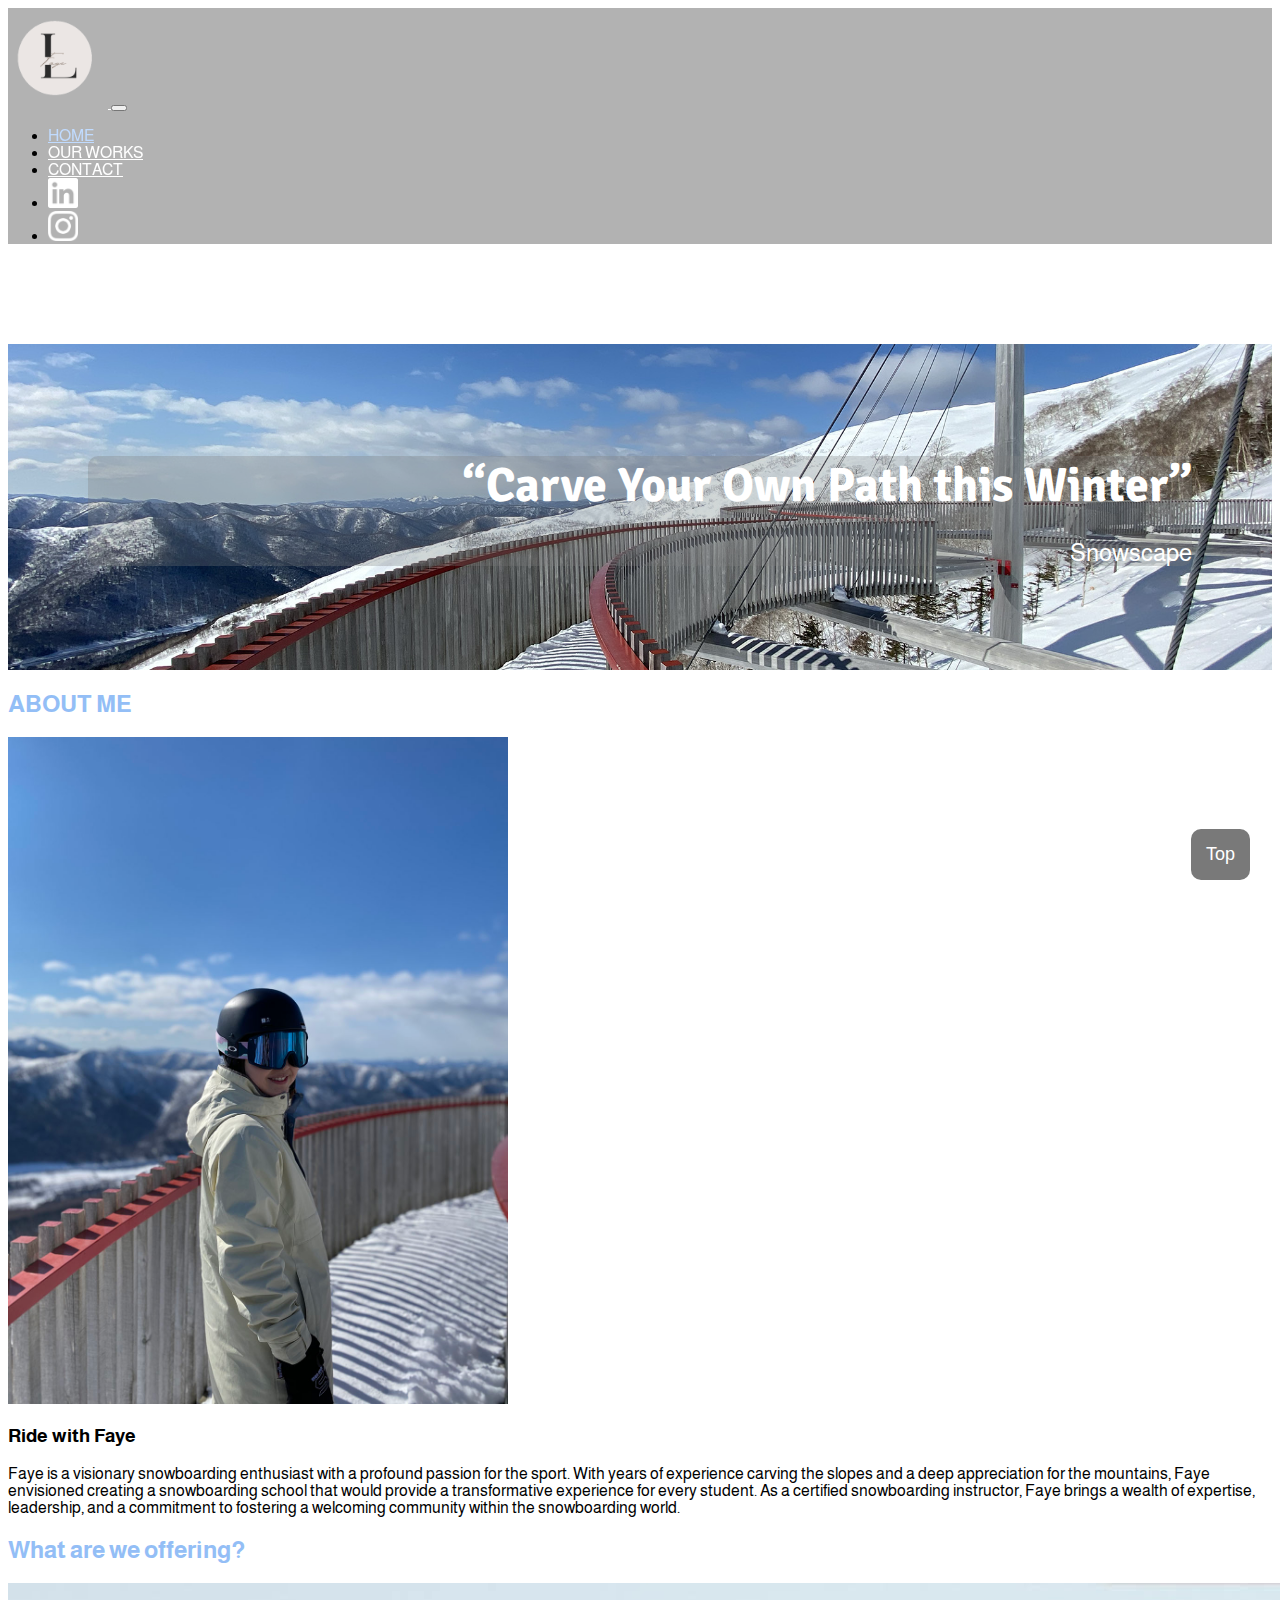
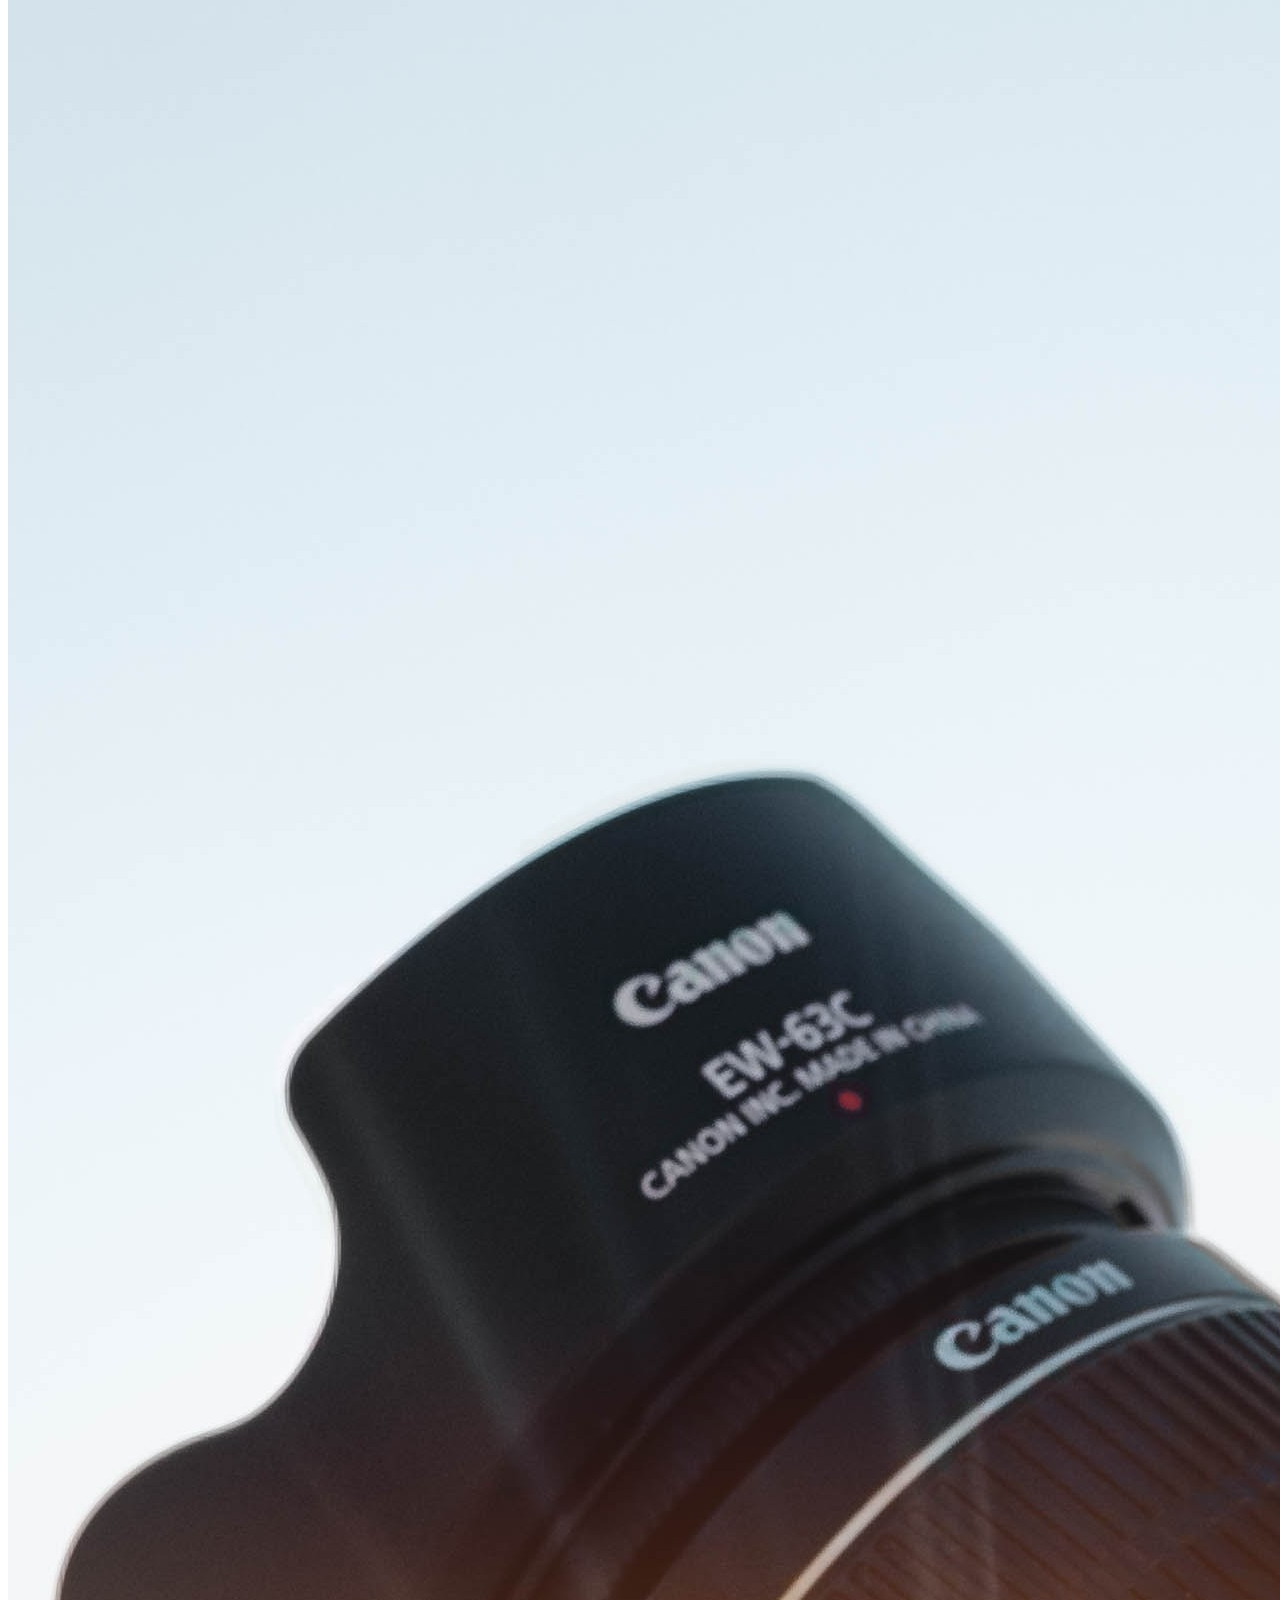
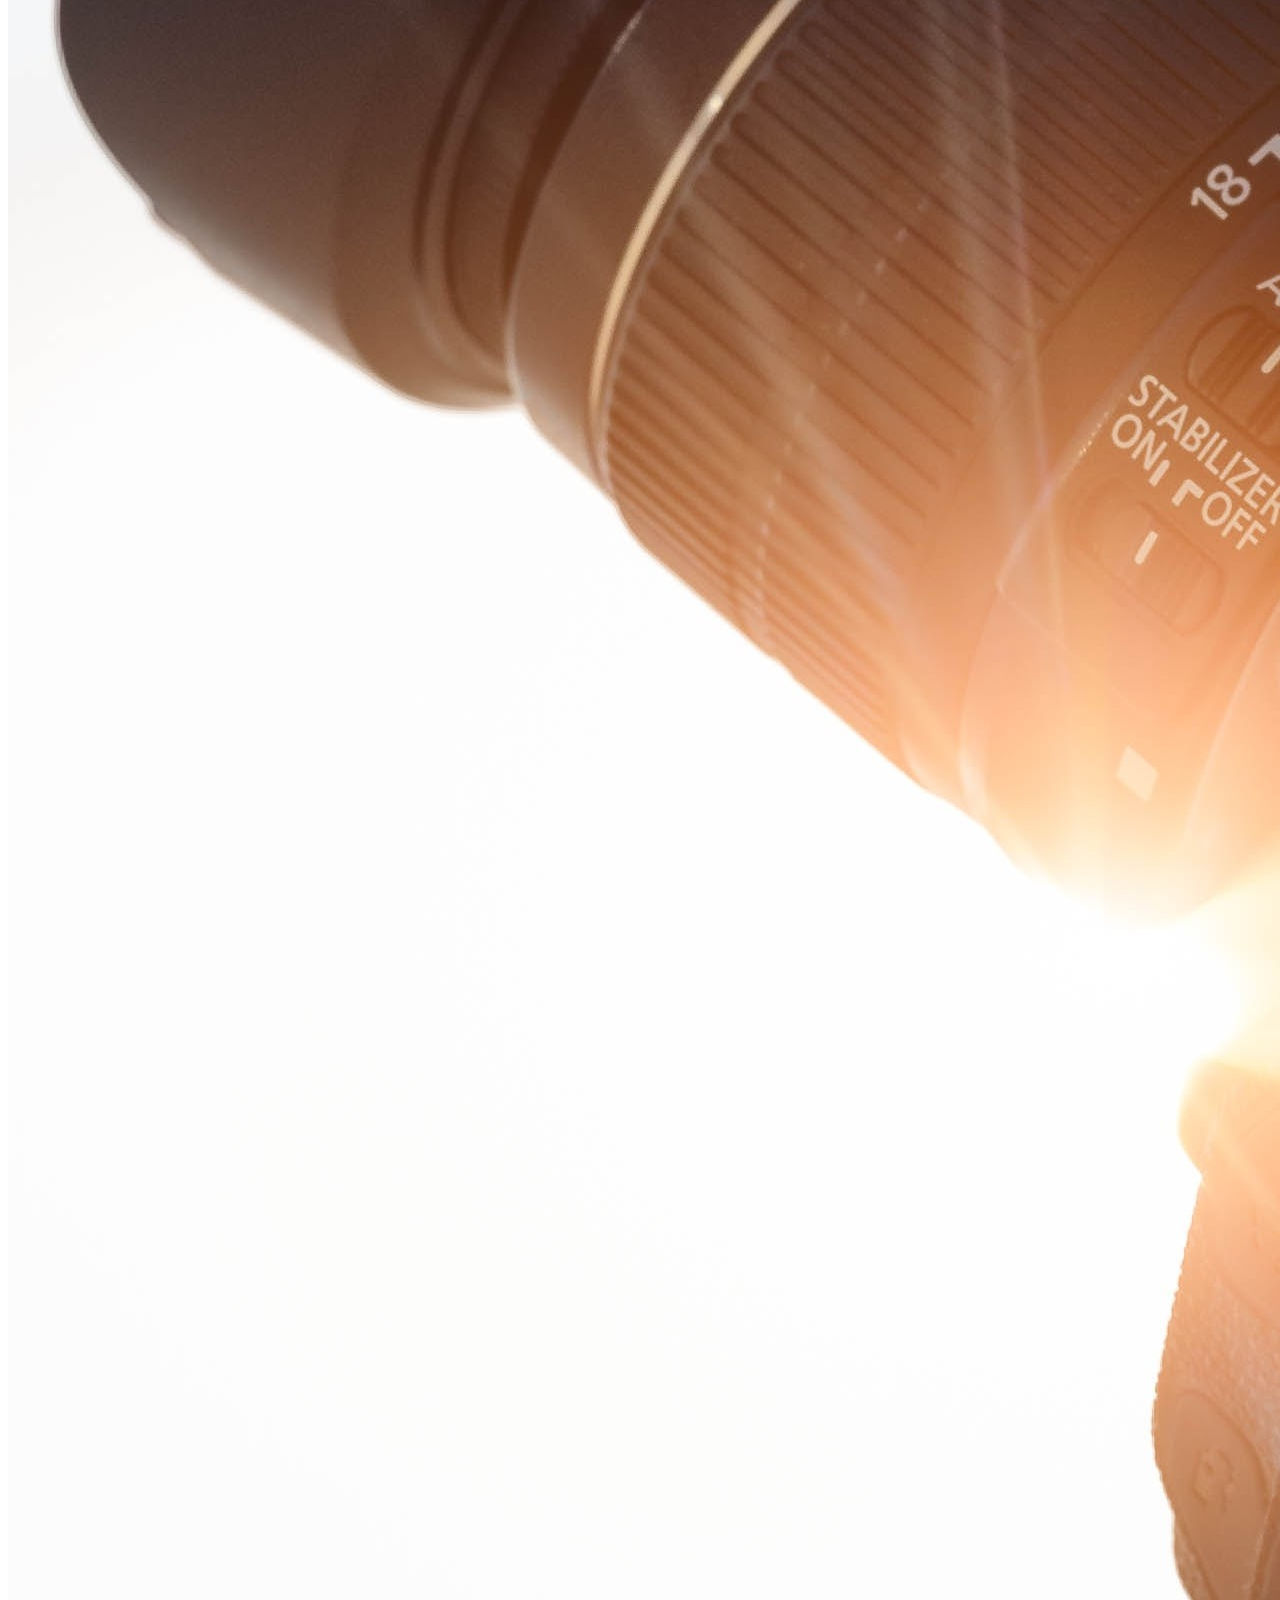
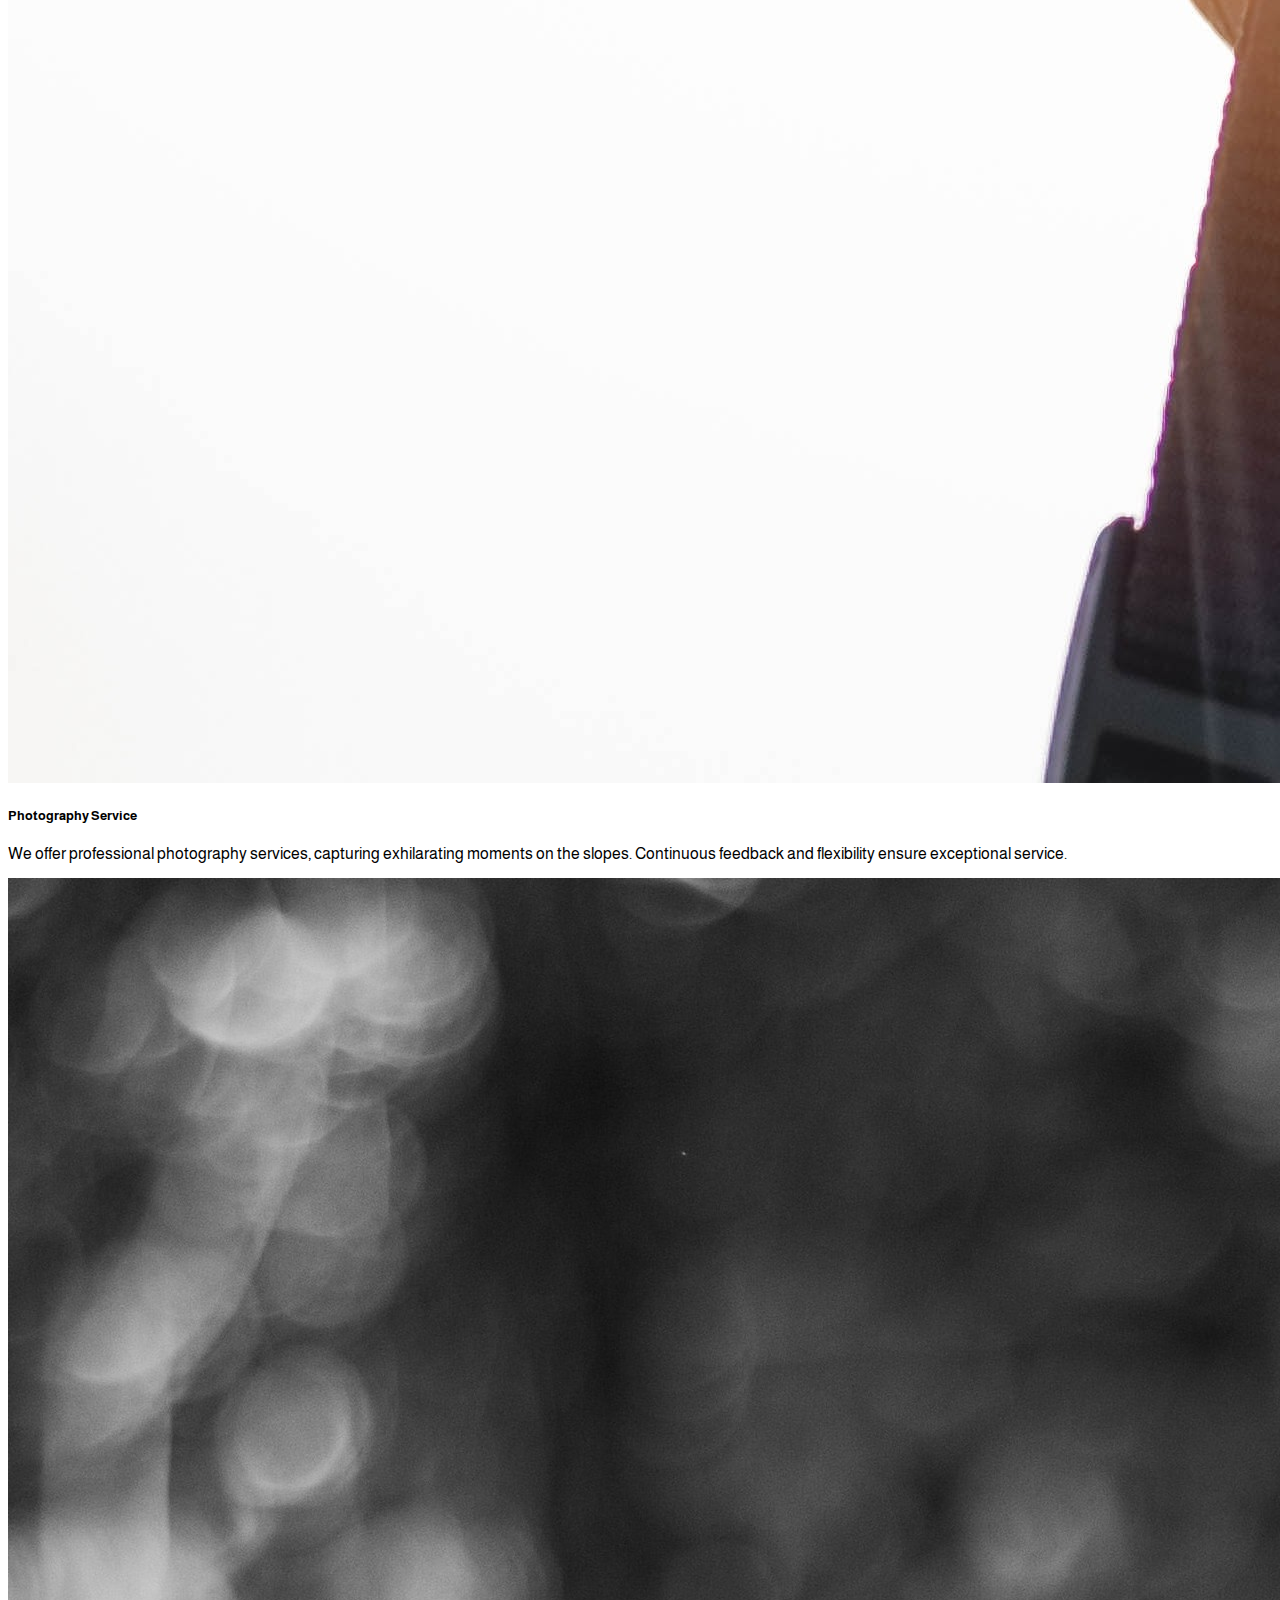
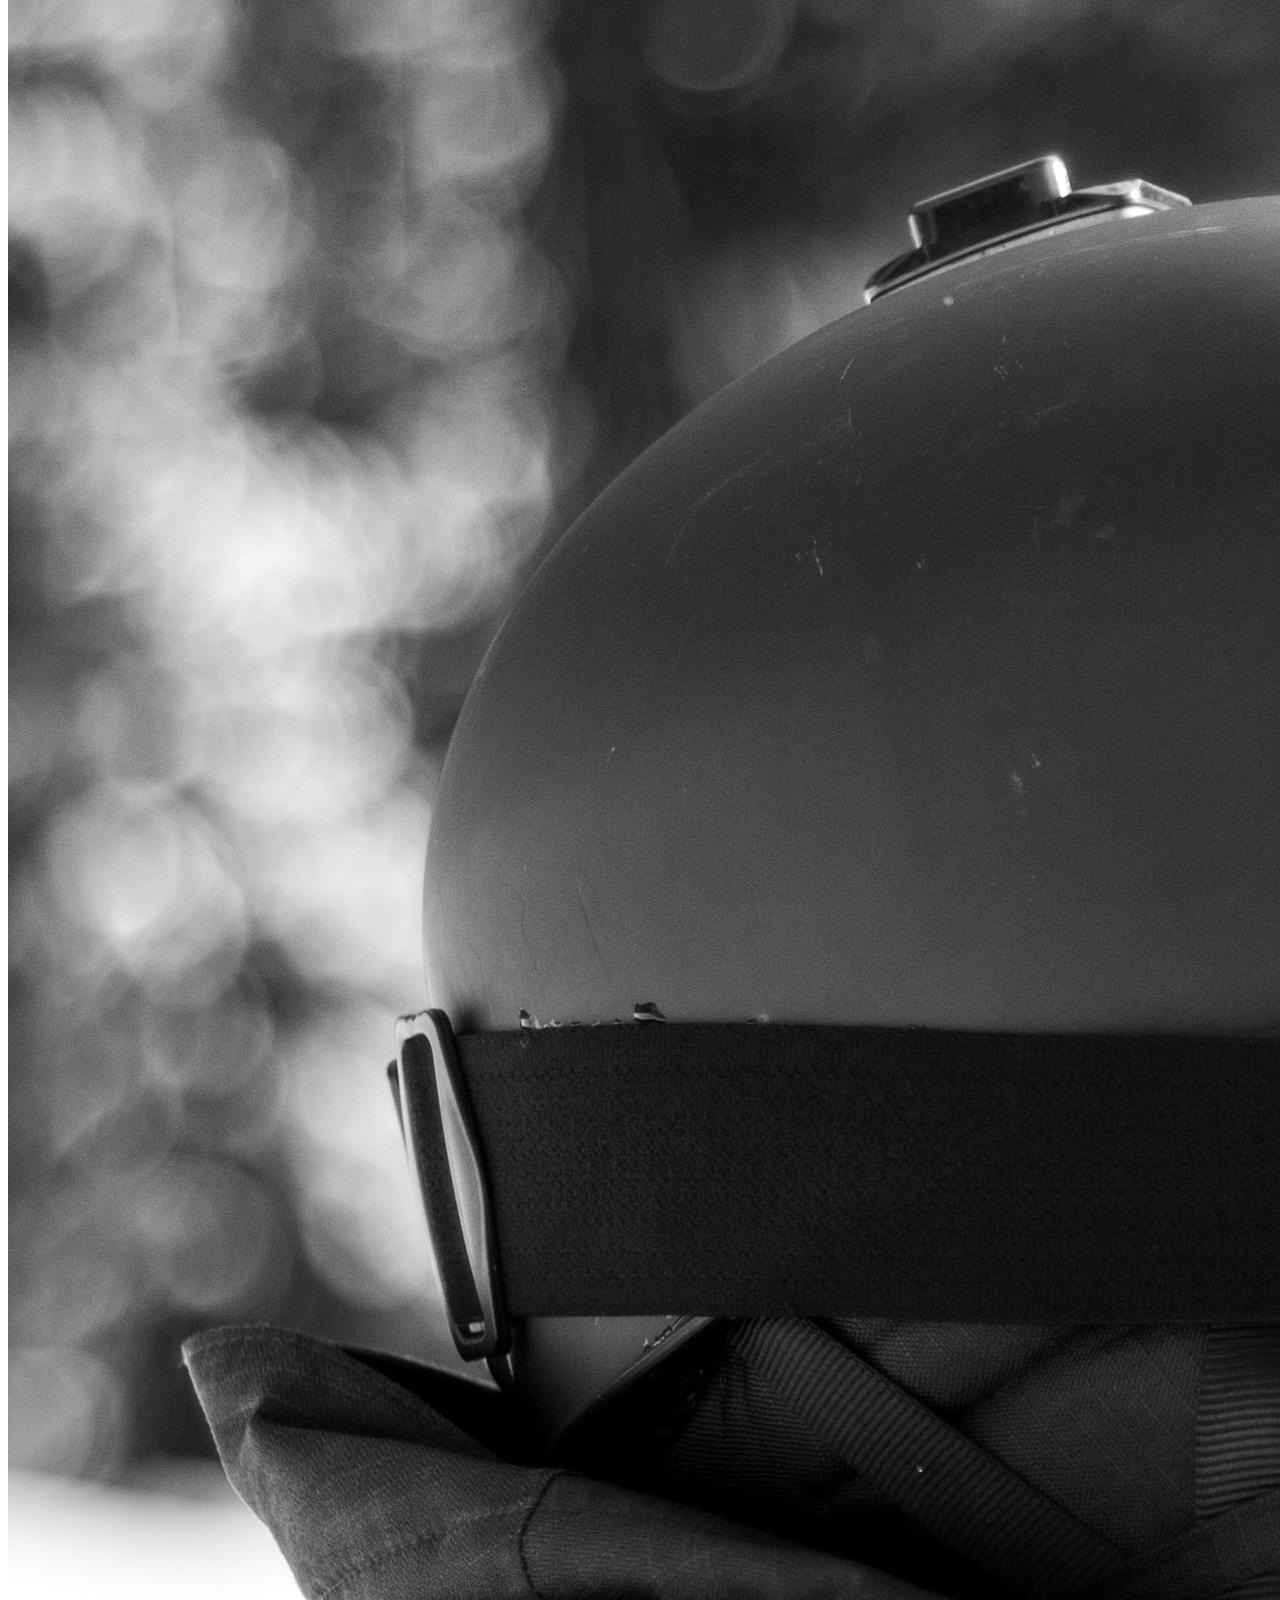
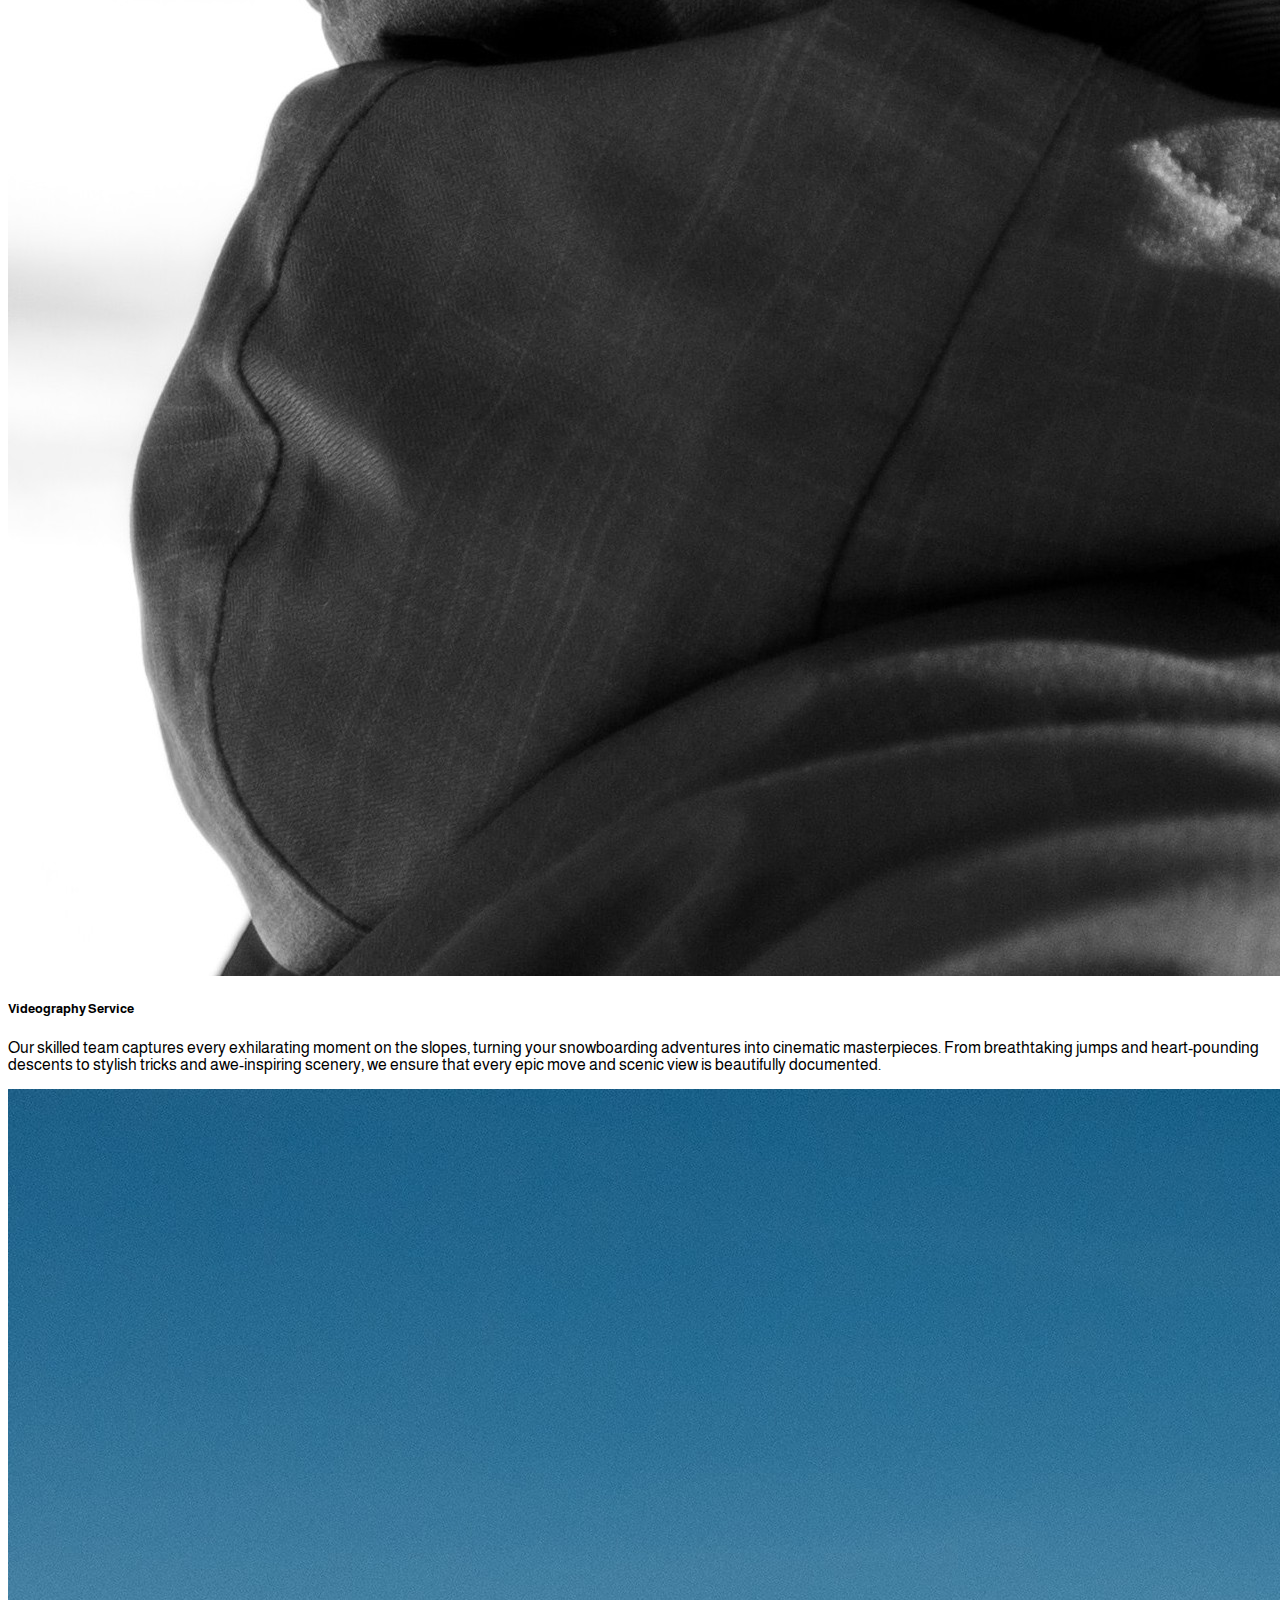
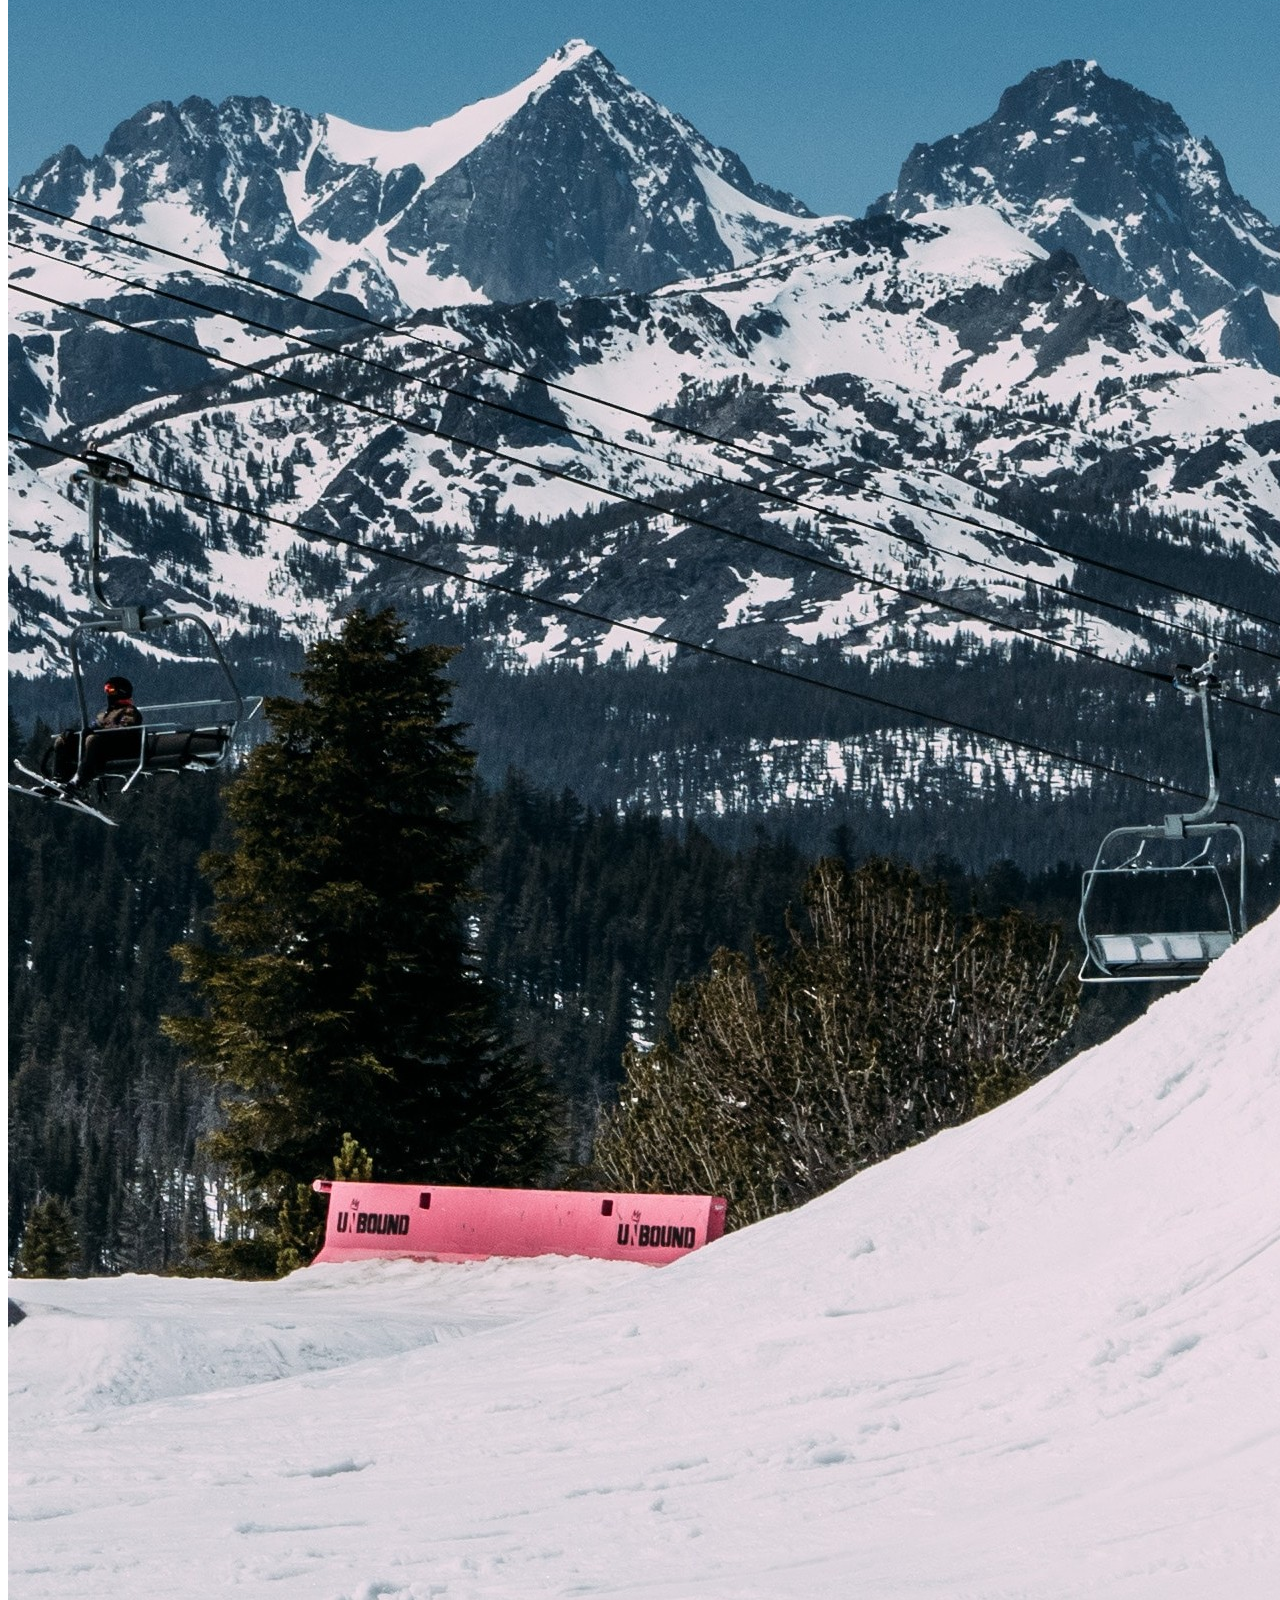
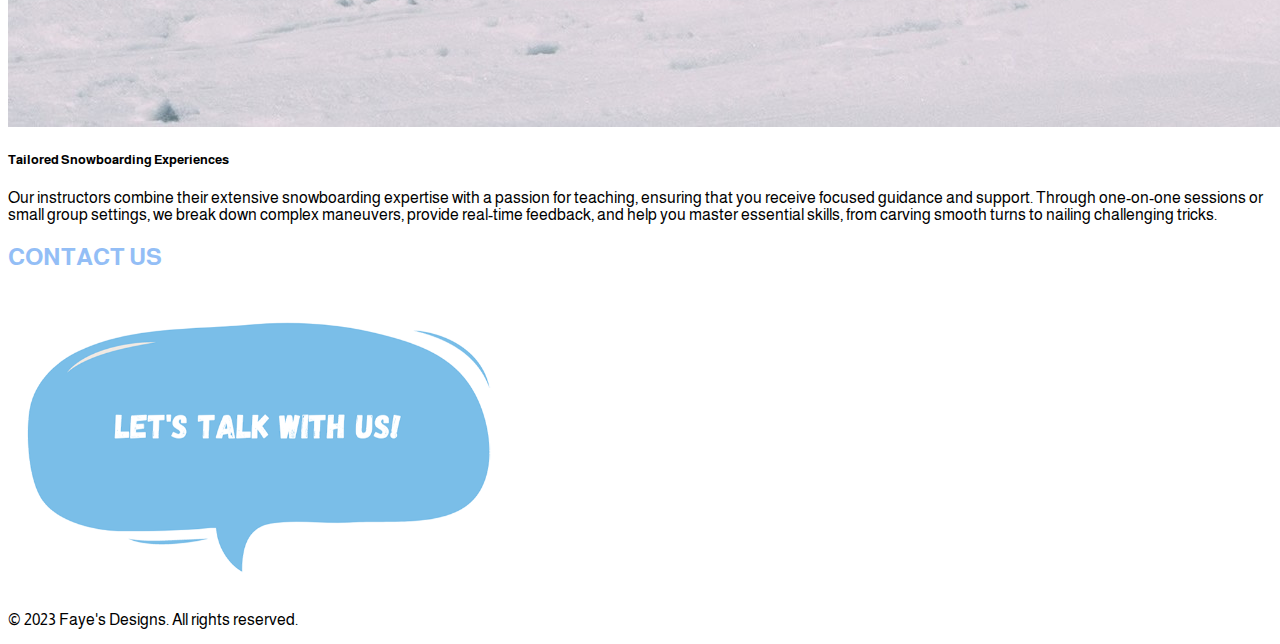
<file: index.html>
<!DOCTYPE html>
<html lang="en">

<head>
  <meta charset="UTF-8">
  <meta http-equiv="X-UA-Compatible" content="IE=edge">
  <meta name="viewport" content="width=device-width, initial-scale=1.0">
  <title>Portfolio</title>

  <!-- Link to bootstrap's CSS -->
  <link href="https://cdn.jsdelivr.net/npm/bootstrap@5.3.0/dist/css/bootstrap.min.css" rel="stylesheet"
    integrity="sha384-9ndCyUaIbzAi2FUVXJi0CjmCapSmO7SnpJef0486qhLnuZ2cdeRhO02iuK6FUUVM" crossorigin="anonymous">

  <!-- Font Link Styles -->
  <link rel="preconnect" href="https://fonts.googleapis.com">
  <link rel="preconnect" href="https://fonts.gstatic.com" crossorigin>
  <link
    href="https://fonts.googleapis.com/css2?family=Almarai:wght@400;800&family=Metrophobic&family=Signika:wght@400;700&display=swap"
    rel="stylesheet">

  <!-- Link to CSS style sheet -->
  <link rel="stylesheet" href="css/main.css">
</head>

<body class="py-4">
  
  <header>
    <!-- Adding a navigation bar -->
    <nav class="navbar navbar-expand-lg transparent-navbar fixed-top navbar-dark" role="navigation">
      <div class="container">
        <a href="index.html" class="navbar-brand current">
          <img src="images/Logo.png" alt="Site Logo" width="100">
        </a>
        <button class="navbar-toggler" type="button" data-bs-toggle="collapse" data-bs-target="#navbarNav"
          aria-controls="navbarNav" aria-expanded="false" aria-label="Toggle navigation">
          <span class="navbar-toggler-icon"></span>
        </button>
        <div class="collapse navbar-collapse" id="navbarNav">
          <ul class="navbar-nav column-gap-5">
            <li class="nav-item active">
              <a id="mainnav-item" class="nav-link current" href="index.html">HOME<span class="sr-only"></span></a>
            </li>
            <li class="nav-item">
              <a id="mainnav-item" class="nav-link" href="works.html">OUR WORKS</a>
            </li>
            <li class="nav-item">
              <a id="mainnav-item" class="nav-link" href="contact.html">CONTACT</a>
            </li>
            <li class="nav-item">
              <a class="nav-link align-self-center" href="https://www.linkedin.com/in/fayelau" aria-label="LinkedIn">
                <img src="images/In-White.png" alt="Linkedin" width="30">
              </a>
            </li>
            <li class="nav-item">
              <a class="nav-link align-self-center" href="https://www.instagram.com/fayelau/" aria-label="Instagram">
                <img src="images/insta_white.png" alt="Instagram" width="30">
              </a>
            </li>
          </ul>
        </div>
      </div>
    </nav>

    <!-- Adding Heading Banner -->
    <div class="heading-banner">
      <div class="container">
        <div class="heading-text">
          <h1 class="heading-title">“Carve Your Own Path this Winter”</h1>
          <p class="heading-description">
            Snowscape
          </p>
        </div>
      </div>
    </div>

  </header>

  <main id="main-content">
    <!-- About Me Section -->
    <section id="about-me" role="region" aria-labelledby="about-me-heading">
      <div class="container">
        <h2 class="text-center py-4 mb-4 fw-bold" id="about-me-heading">ABOUT ME</h2>
        <div class="row">
          <!-- Image Column -->
          <div class="col-md-6 py-2">
            <picture>
              <source media="(min-width: 992px)" srcset="images/founder-lg.jpg">
              <img src="images/founder-sm.jpg" width="500" class="img-fluid" alt="Founder Image">
            </picture>
          </div>
          <!-- Description Column -->
          <div class="col-md-6 d-flex align-items-center">
            <div>
              <h3 class="mb-4 text-center fw-semibold"> Ride with Faye</h3>
                <p class="lead">Faye is a visionary snowboarding enthusiast with a profound passion for the sport. With
                  years of experience carving the slopes and a deep appreciation for the mountains, Faye envisioned
                  creating a snowboarding school that would provide a transformative experience for every student. As a
                  certified snowboarding instructor, Faye brings a wealth of expertise, leadership, and a commitment to
                  fostering a welcoming community within the snowboarding world.</p>
            </div>
          </div>
        </div>
      </div>
    </section>

    <section id="services" class="py-5 bg-light">
      <div class="container">
        <h2 class="text-center mb-4 fw-bold">What are we offering?</h2>
        <!-- Adding Services Column -->
        <div class="row">
          <!-- Photography section -->
          <div class="col-md-4">
            <div class="box mb-4">
              <img src="images/photography.png" class="box-img img-fluid" alt="Photography Service">
              <div class="box-body text-center pt-3">
                <h5 class="box-title fw-semibold">Photography Service</h5>
                <p class="box-text">We offer professional photography services, capturing exhilarating moments on the
                  slopes. Continuous feedback and flexibility ensure exceptional service.</p>
              </div>
            </div>
          </div>

          <!-- Videography section -->
          <div class="col-md-4">
            <div class="box mb-4">
              <img src="images/snowboarder.png" class="box-img img-fluid" alt="Snowboarder">
              <div class="box-body text-center pt-3">
                <h5 class="box-title fw-semibold">Videography Service</h5>
                <p class="box-text">Our skilled team captures every exhilarating moment on the slopes, turning your
                  snowboarding adventures into cinematic masterpieces. From breathtaking jumps and heart-pounding
                  descents to stylish tricks and awe-inspiring scenery, we ensure that every epic move and scenic view
                  is beautifully documented. </p>
              </div>
            </div>
          </div>

          <!-- Snowboarding Instruction section -->
          <div class="col-md-4">
            <div class="box mb-4">
              <img src="images/big-air-jump.png" class="box-img img-fluid" alt="Big Air Jump">
              <div class="box-body text-center pt-3">
                <h5 class="box-title fw-semibold">Tailored Snowboarding Experiences</h5>
                <p class="box-text">Our instructors combine their extensive snowboarding expertise with a passion for
                  teaching, ensuring that you receive focused guidance and support. Through one-on-one sessions or small
                  group settings, we break down complex maneuvers, provide real-time feedback, and help you master
                  essential skills, from carving smooth turns to nailing challenging tricks. </p>
              </div>
            </div>
          </div>
        </div>
      </div>
    </section>

    <!-- Contact Us Section -->
    <section id="contact" class="py-5 bg-light contact" role="region" aria-labelledby="contact-heading">
      <div class="container text-center">
        <h2 class="text-center mb-4 fw-bold" id="contact-heading">CONTACT US</h2>
        <a href="contact.html">
          <img class="img-fluid" alt="Contact Us" src="images/contact-us.png" width="500">
        </a>
      </div>
    </section>

    <!-- Adding the go to top button -->
    <a href="#main-content">
      <button id="go-myBtn" title="Go to top">Top</button>
      </a>

  </main>

  <!-- Adding a copyright footer -->
  <footer class="bg-dark text-white py-3" role="contentinfo">
    <div class="container text-center">
      <p>&copy; 2023 Faye's Designs. All rights reserved.</p>
    </div>
  </footer>


  <!-- Link to bootstrap's CSS -->
  <script src="https://cdn.jsdelivr.net/npm/bootstrap@5.3.0/dist/js/bootstrap.bundle.min.js"
    integrity="sha384-geWF76RCwLtnZ8qwWowPQNguL3RmwHVBC9FhGdlKrxdiJJigb/j/68SIy3Te4Bkz" crossorigin="anonymous">
  </script>
</body>

</html>
</file>
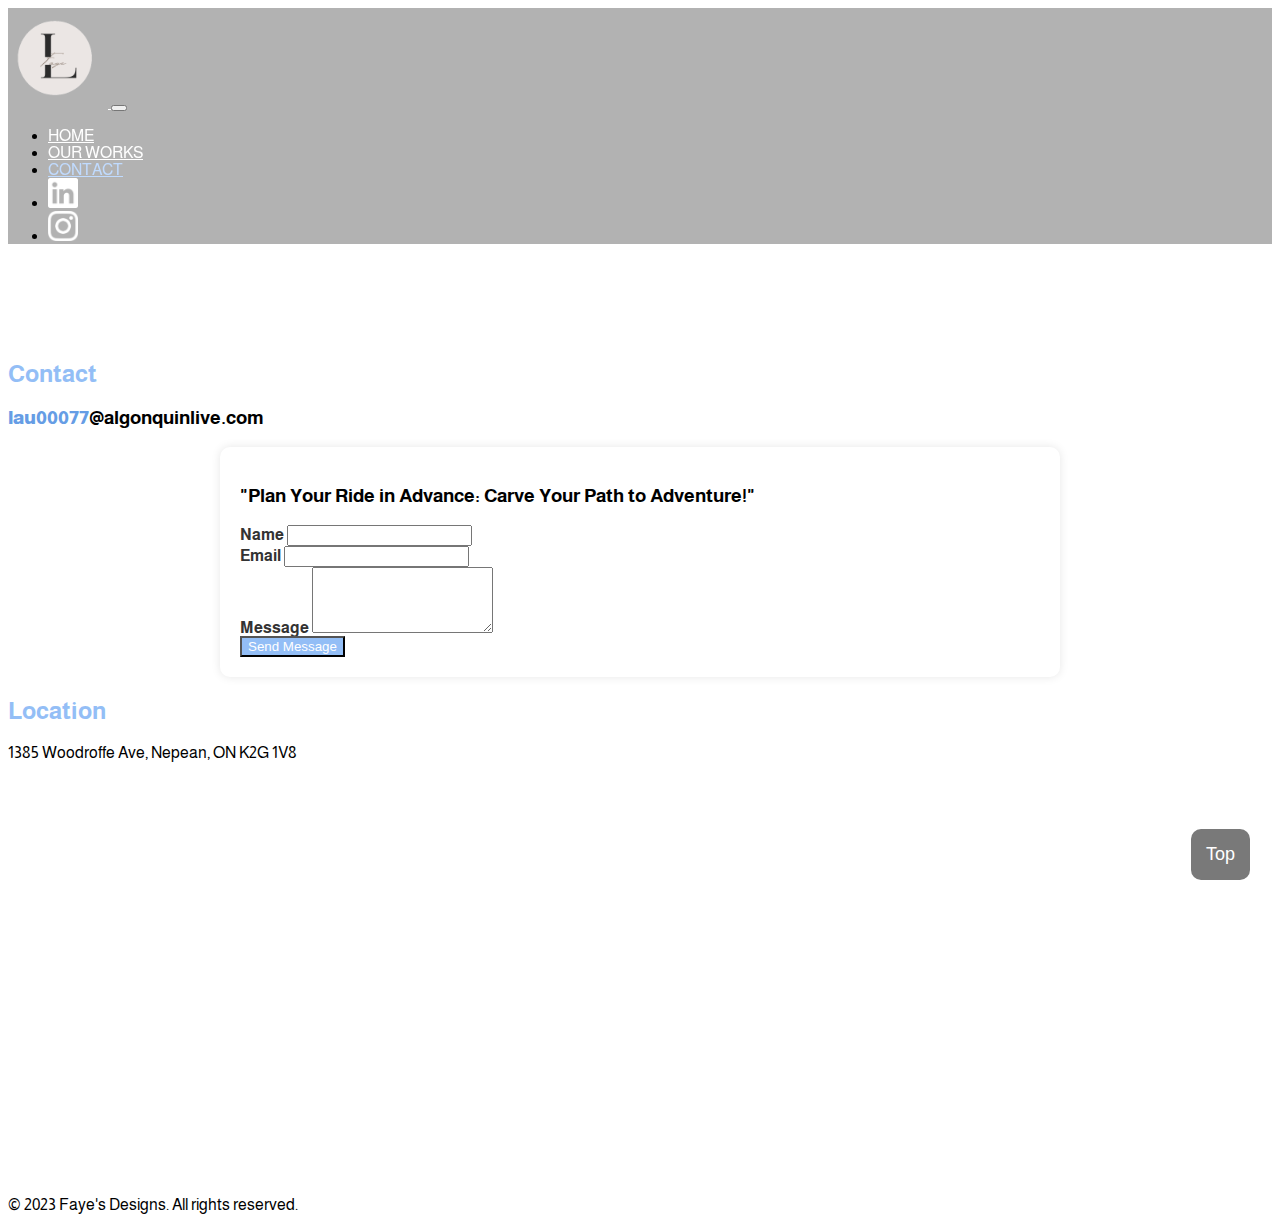
<file: contact.html>
<!DOCTYPE html>
<html lang="en">

<head>
    <meta charset="UTF-8">
    <meta http-equiv="X-UA-Compatible" content="IE=edge">
    <meta name="viewport" content="width=device-width, initial-scale=1.0">
    <title>Contact</title>

    <!-- Link to bootstrap's CSS -->
    <link href="https://cdn.jsdelivr.net/npm/bootstrap@5.3.0/dist/css/bootstrap.min.css" rel="stylesheet"
        integrity="sha384-9ndCyUaIbzAi2FUVXJi0CjmCapSmO7SnpJef0486qhLnuZ2cdeRhO02iuK6FUUVM" crossorigin="anonymous">

    <!-- Font Link Styles -->
    <link rel="preconnect" href="https://fonts.googleapis.com">
    <link rel="preconnect" href="https://fonts.gstatic.com" crossorigin>
    <link
        href="https://fonts.googleapis.com/css2?family=Almarai:wght@400;800&family=Metrophobic&family=Signika:wght@400;700&display=swap"
        rel="stylesheet">

    <!-- Icon Link Styles -->
    <link rel="stylesheet" href="https://cdnjs.cloudflare.com/ajax/libs/font-awesome/6.4.0/css/all.min.css">

    <!-- Link to CSS style sheet -->
    <link rel="stylesheet" href="css/main.css">
</head>

<body class="py-4">
    <header>
        <!-- Adding a navagation bar -->
        <nav class="navbar navbar-expand-lg transparent-navbar fixed-top navbar-dark" role="navigation">
            <div class="container">
                <a href="index.html" class="navbar-brand">
                    <img src="images/Logo.png" alt="Site Logo" width="100">
                </a>
                <button class="navbar-toggler" type="button" data-bs-toggle="collapse" data-bs-target="#navbarNav"
                    aria-controls="navbarNav" aria-expanded="false" aria-label="Toggle navigation">
                    <span class="navbar-toggler-icon"></span>
                </button>
                <div class="collapse navbar-collapse" id="navbarNav">
                    <ul class="navbar-nav column-gap-5">
                        <li class="nav-item">
                            <a id="mainnav-item" class="nav-link" href="index.html">HOME<span class="sr-only"></span></a>
                        </li>
                        <li class="nav-item">
                            <a id="mainnav-item" class="nav-link" href="works.html">OUR WORKS</a>
                        </li>
                        <li class="nav-item active">
                            <a id="mainnav-item" class="nav-link" href="contact.html">CONTACT</a>
                        </li>
                        <li class="nav-item">
                            <a class="nav-link align-self-center" href="https://www.linkedin.com/in/fayelau" aria-label="LinkedIn">
                                <img src="images/In-White.png" alt="LinkedIn" width="30">
                            </a>
                        </li>
                        <li class="nav-item">
                            <a class="nav-link align-self-center" href="https://www.instagram.com/fayelau/" aria-label="Instagram">
                                <img src="images/insta_white.png" alt="Instagram" width="30">
                            </a>
                        </li>
                    </ul>
                </div>
            </div>
        </nav>
    </header>

    <main>
        <section id="contact-us" role="region" aria-labelledby="contact-heading">
            <div class="container text-center py-5">
                <h2 class="text-center mb-4 fw-bold">Contact</h2>
                <h3 class="h3 fw-semibold">
                    <strong>lau00077</strong>@algonquinlive.com</h3>
            </div>

            <div id="contact-form" class="py-5" role="form" aria-labelledby="contact-heading">
                <div class="contact-container">
                    <div class="row">
                        <div class="col-md-6 offset-md-3">
                            <h3 class="text-center mb-4" id="contact-heading">
                                "Plan Your Ride in Advance: Carve Your Path to Adventure!"</h3>
                                <form aria-labelledby="contact-heading">
                                    <div class="mb-3">
                                        <label for="name" class="form-label">Name</label>
                                        <input type="text" class="form-control" id="name" required>
                                    </div>
                                    <div class="mb-3">
                                        <label for="email" class="form-label">Email</label>
                                        <input type="email" class="form-control" id="email" required>
                                    </div>
                                    <div class="mb-3">
                                        <label for="message" class="form-label">Message</label>
                                        <textarea name="WHat do you wanna tall " class="form-control" id="message"
                                            rows="4" required></textarea>
                                    </div>
                                    <button type="submit" class="btn btn-light" aria-label="Send Message">Send
                                        Message</button>
                                </form>
                        </div>
                    </div>
                </div>
            </div>

            <div class="location-map text-center" role="region">
                <h2 class="text-center mb-4 fw-semibold">Location</h2>
                    <p class="lead">1385 Woodroffe Ave, Nepean, ON K2G 1V8</p>
                    <div class="map">
                        <iframe
                            src="https://www.google.com/maps/embed?pb=!1m18!1m12!1m3!1d4784.711033225919!2d-75.76044367478123!3d45.350600453053815!2m3!1f0!2f0!3f0!3m2!1i1024!2i768!4f13.1!3m3!1m2!1s0x4cce0718cc4a6ad7%3A0xc6cc467725843e2b!2sAlgonquin%20College%20Ottawa%20Campus!5e0!3m2!1sen!2sca!4v1680030012983!5m2!1sen!2sca"
                            width="500" height="400" style="border:0;" allowfullscreen="" loading="lazy"
                            referrerpolicy="no-referrer-when-downgrade">
                        </iframe>
                    </div>
            </div>
        </section>
        <!-- Adding the go to top button -->
        <a href="#contact-us">
        <button id="go-myBtn" title="Go to top">Top</button>
        </a>
    </main>

    <!-- Adding a copyright footer -->
    <footer class="bg-dark text-white py-3" role="contentinfo">
        <div class="container text-center">
            <p>&copy; 2023 Faye's Designs. All rights reserved.</p>
        </div>
    </footer>


    <!-- Link to bootstrap's CSS -->
    <script src="https://cdn.jsdelivr.net/npm/bootstrap@5.3.0/dist/js/bootstrap.bundle.min.js"
        integrity="sha384-geWF76RCwLtnZ8qwWowPQNguL3RmwHVBC9FhGdlKrxdiJJigb/j/68SIy3Te4Bkz" crossorigin="anonymous">
    </script>
</body>

</html>
</file>
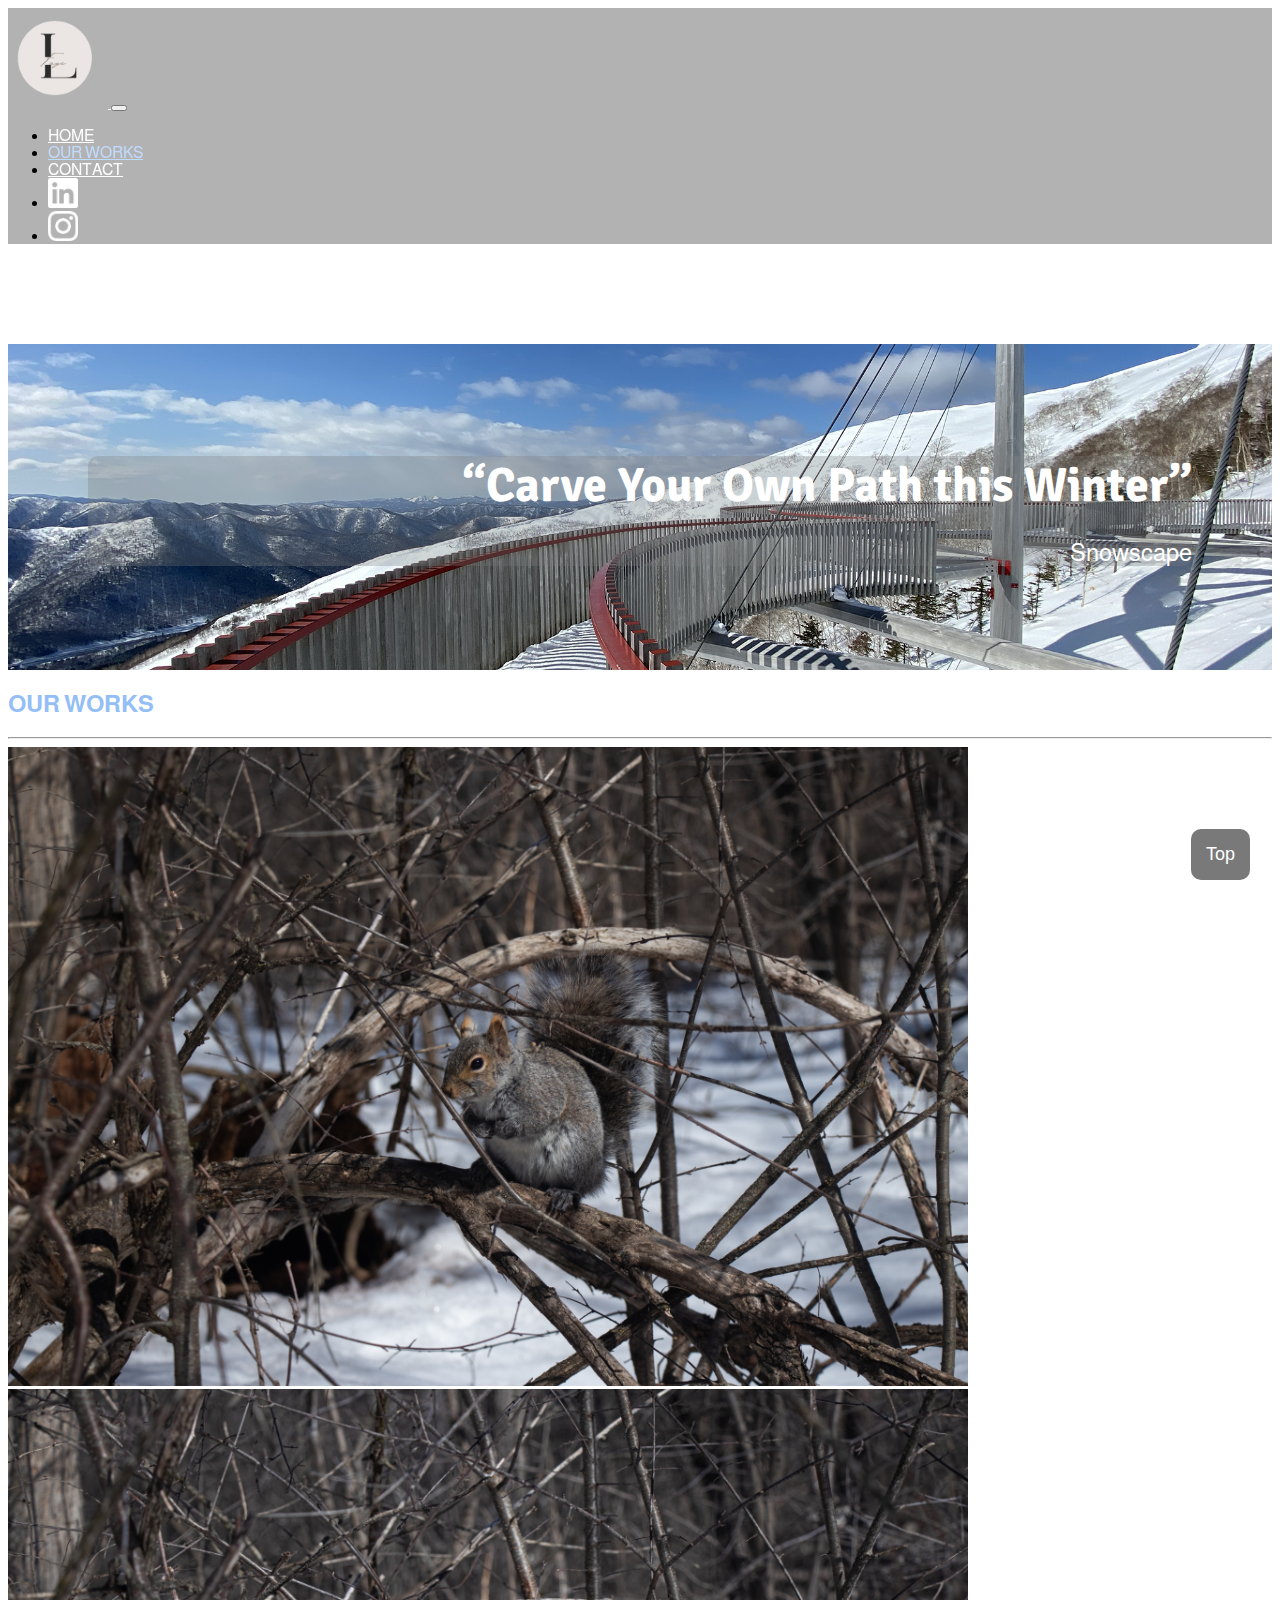
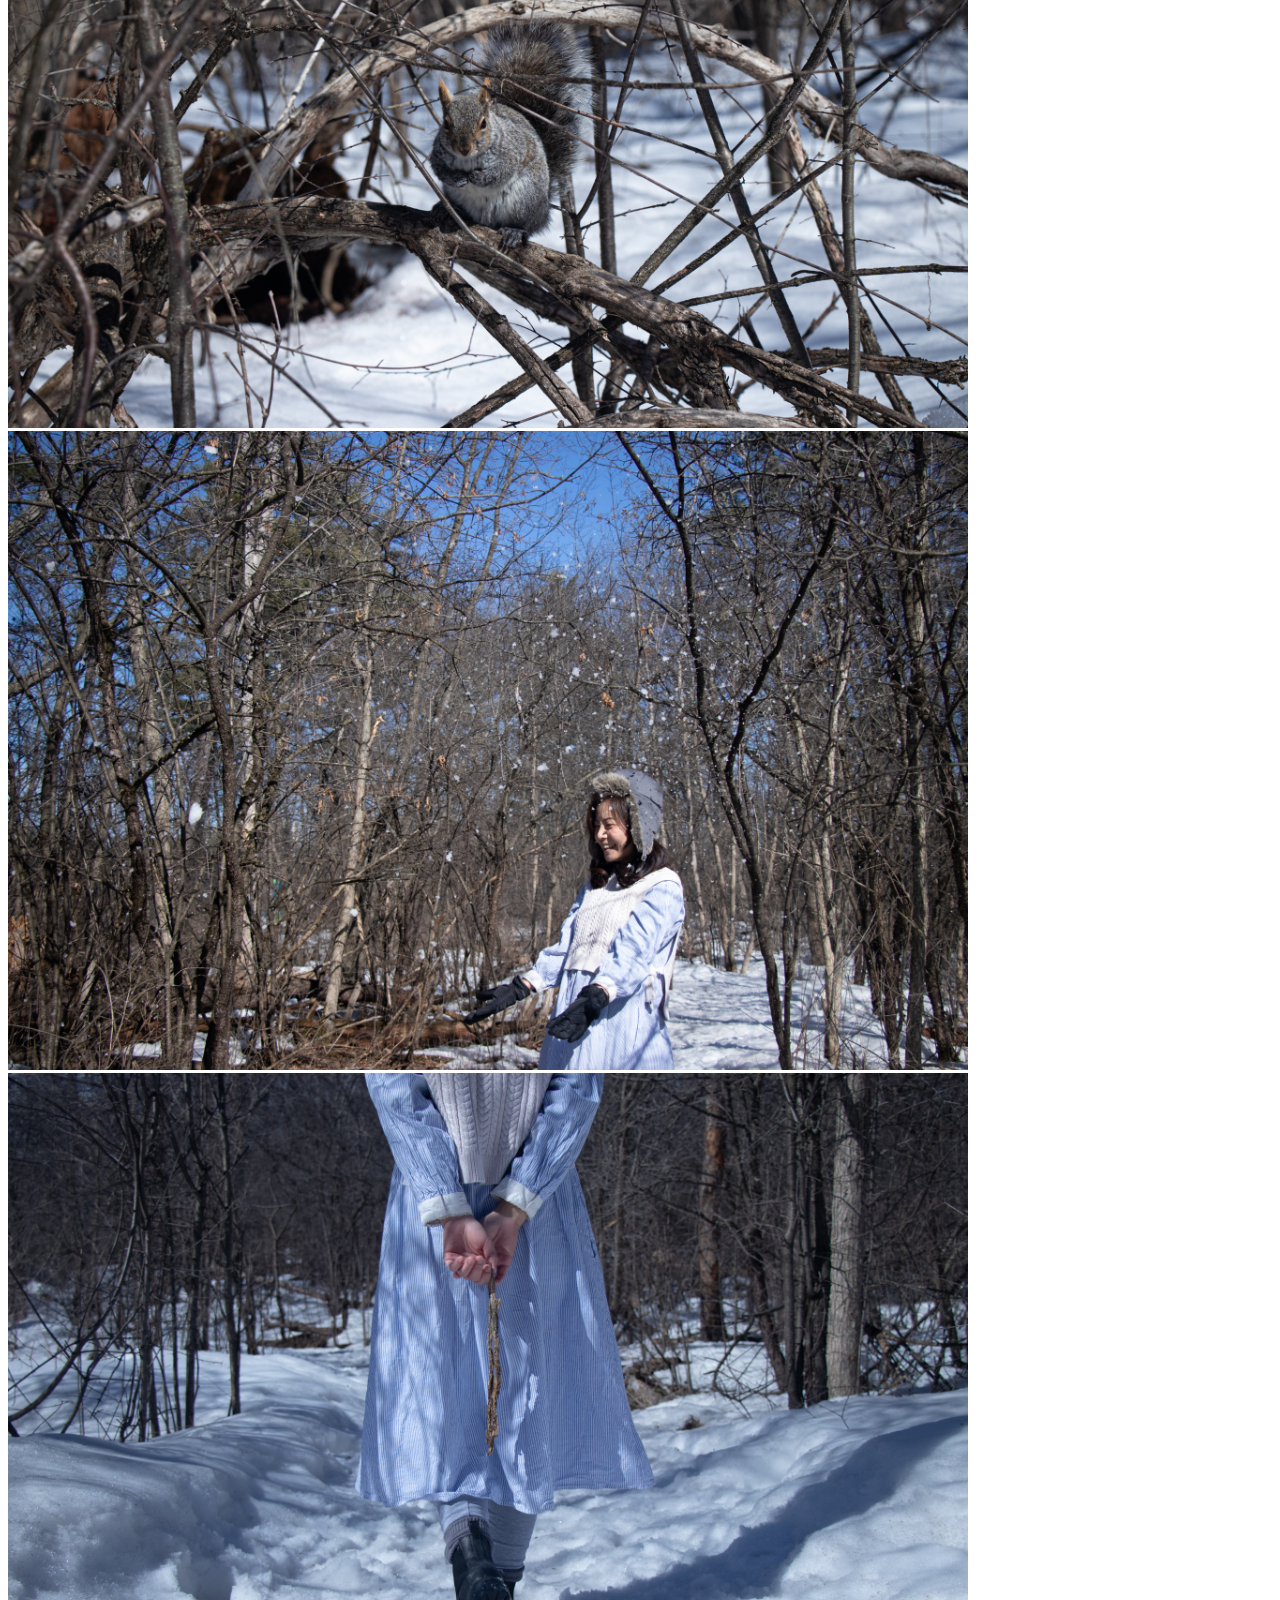
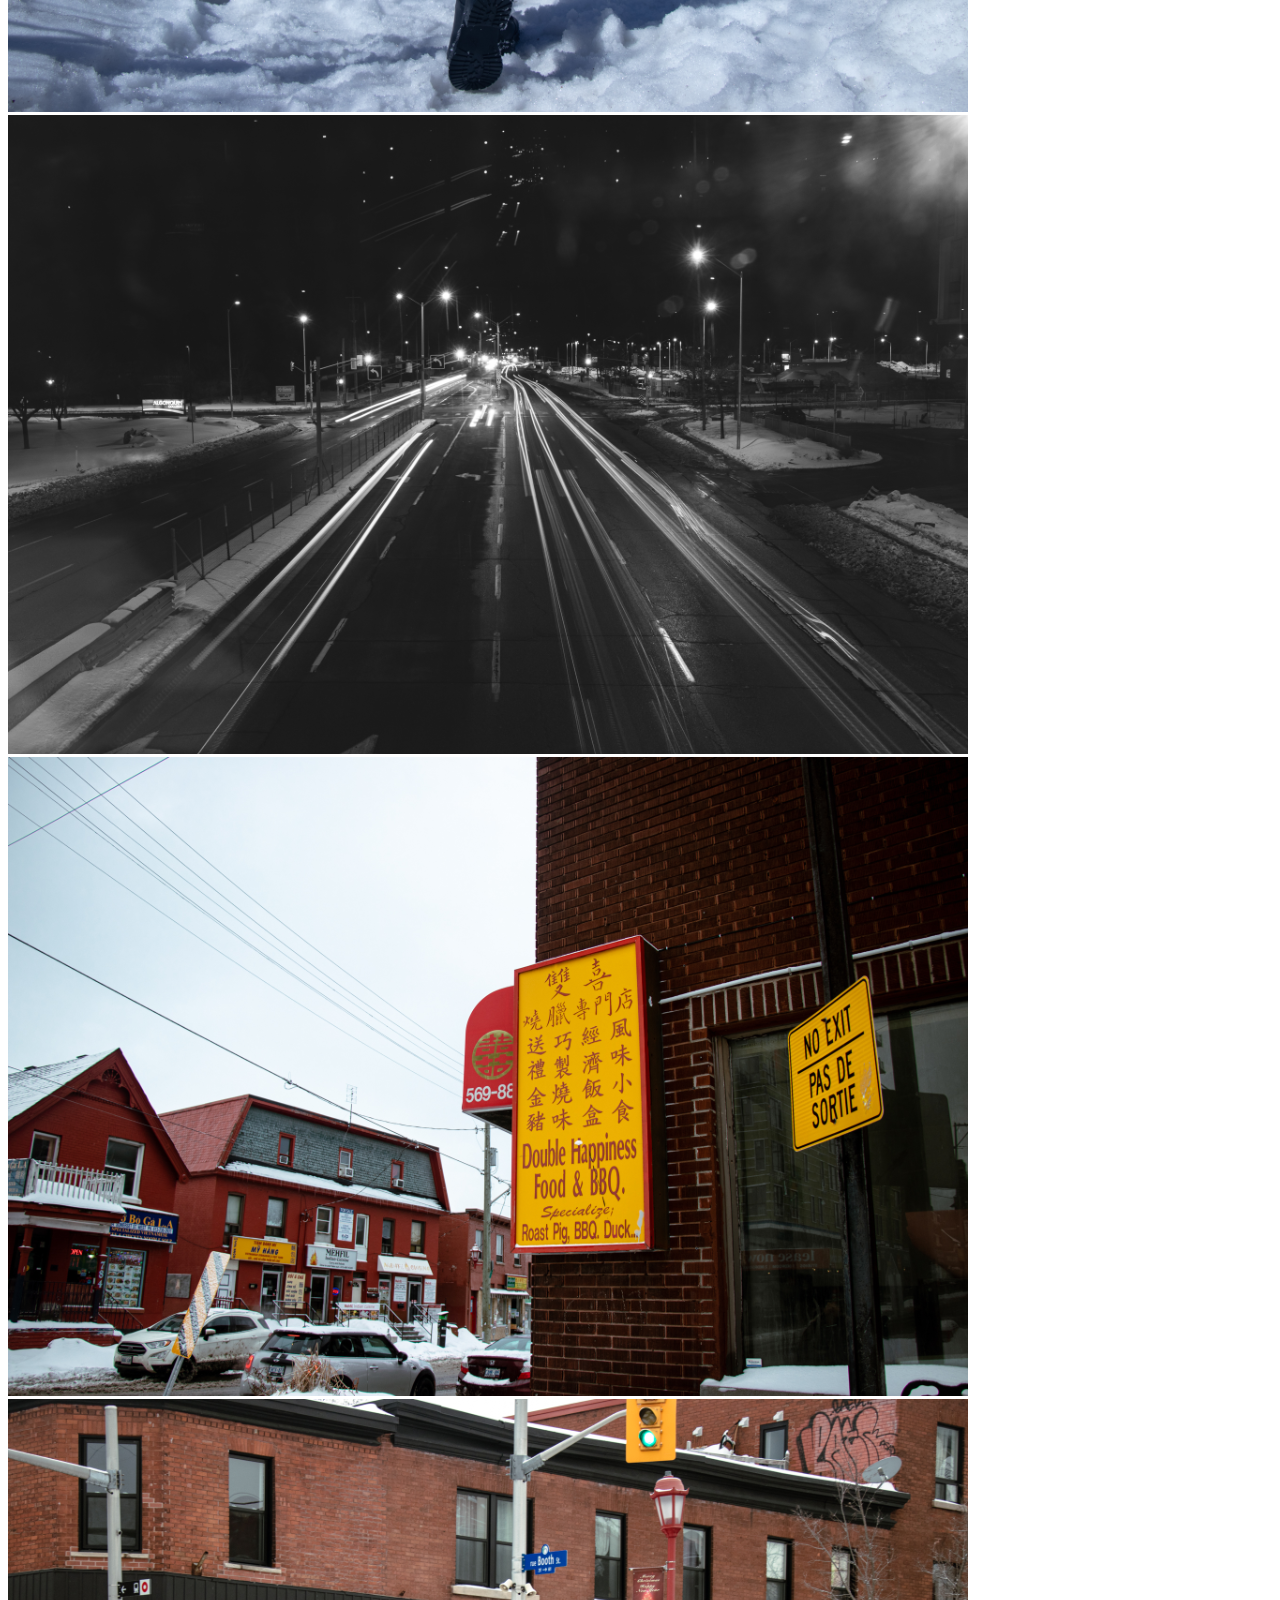
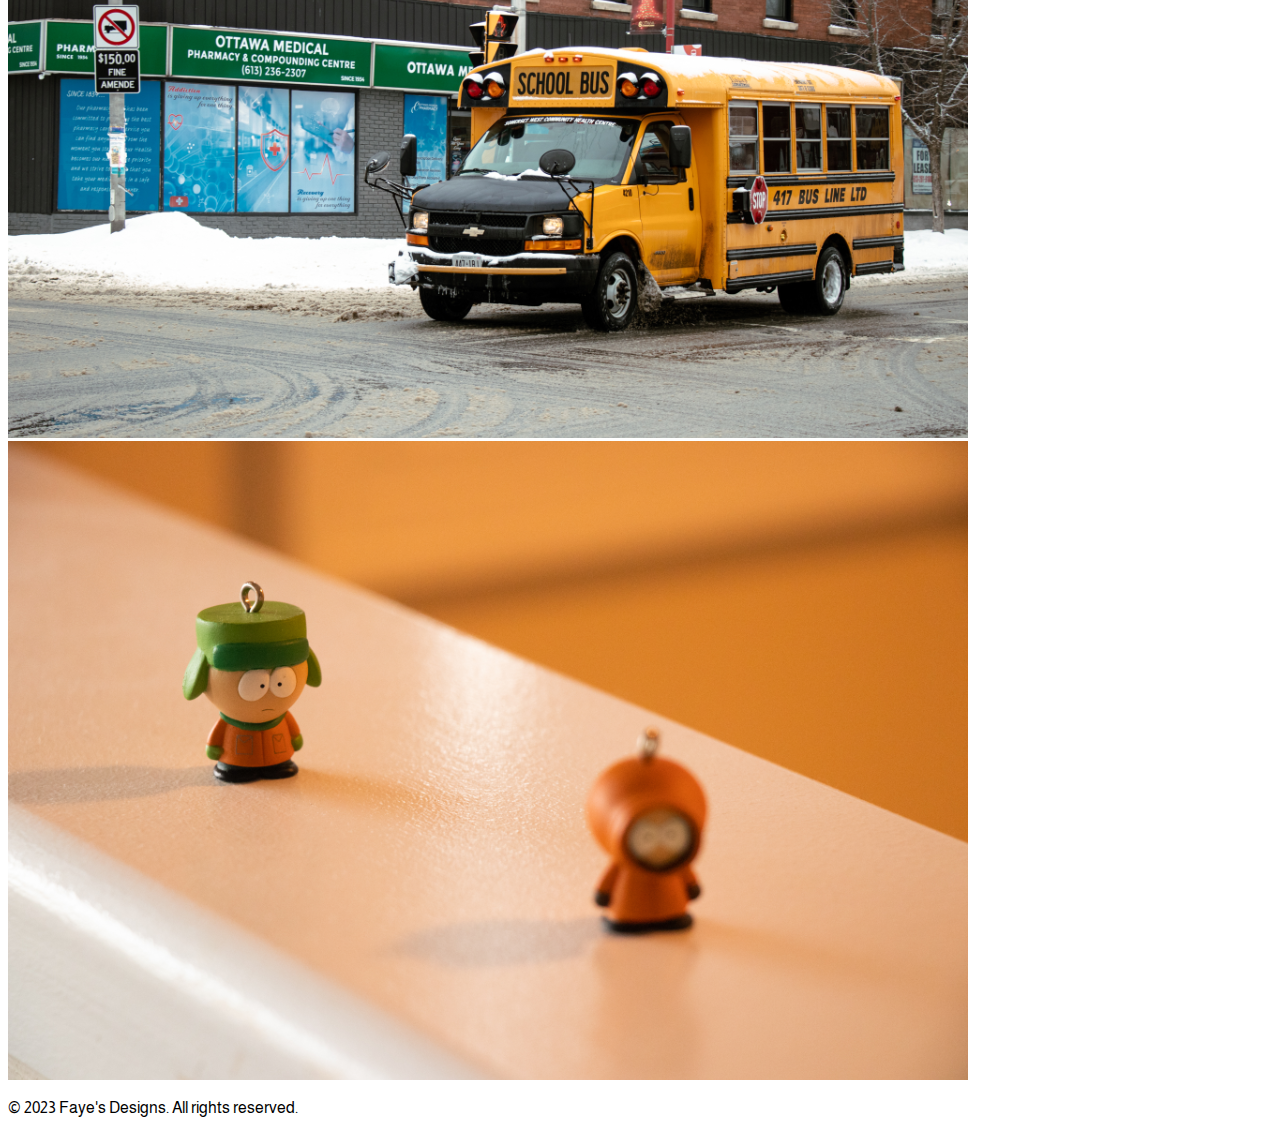
<file: works.html>
<!DOCTYPE html>
<html lang="en">

<head>
    <meta charset="UTF-8">
    <meta http-equiv="X-UA-Compatible" content="IE=edge">
    <meta name="viewport" content="width=device-width, initial-scale=1.0">
    <title>Our Works</title>

    <!-- Link to bootstrap's CSS -->
    <link href="https://cdn.jsdelivr.net/npm/bootstrap@5.3.0/dist/css/bootstrap.min.css" rel="stylesheet"
        integrity="sha384-9ndCyUaIbzAi2FUVXJi0CjmCapSmO7SnpJef0486qhLnuZ2cdeRhO02iuK6FUUVM" crossorigin="anonymous">

    <!-- Font Link Styles -->
    <link rel="preconnect" href="https://fonts.googleapis.com">
    <link rel="preconnect" href="https://fonts.gstatic.com" crossorigin>
    <link
        href="https://fonts.googleapis.com/css2?family=Almarai:wght@400;800&family=Metrophobic&family=Signika:wght@400;700&display=swap"
        rel="stylesheet">

    <!-- Icon Link Styles -->
    <link rel="stylesheet" href="https://cdnjs.cloudflare.com/ajax/libs/font-awesome/6.4.0/css/all.min.css">

    <!-- Link to CSS style sheet -->
    <link rel="stylesheet" href="css/main.css">
</head>

<body class="py-4">
    <header>
        <!-- Adding a navagation bar -->
        <nav class="navbar navbar-expand-lg transparent-navbar fixed-top navbar-dark" role="navigation">
            <div class="container">
                <a href="index.html" class="navbar-brand">
                    <img src="images/Logo.png" alt="Site Logo" width="100">
                </a>
                <button class="navbar-toggler" type="button" data-bs-toggle="collapse" data-bs-target="#navbarNav"
                    aria-controls="navbarNav" aria-expanded="false" aria-label="Toggle navigation">
                    <span class="navbar-toggler-icon"></span>
                </button>
                <div class="collapse navbar-collapse" id="navbarNav">
                    <ul class="navbar-nav me-auto mb-2 mb-lg-0 column-gap-5">
                        <li class="nav-item">
                            <a id="mainnav-item" class="nav-link" href="index.html">HOME<span
                                    class="sr-only"></span></a>
                        </li>
                        <li class="nav-item active">
                            <a id="mainnav-item" class="nav-link current" href="works.html">OUR WORKS</a>
                        </li>
                        <li class="nav-item">
                            <a id="mainnav-item" class="nav-link" href="contact.html">CONTACT</a>
                        </li>
                        <li class="nav-item">
                            <a class="nav-link align-self-center" href="https://www.linkedin.com/in/fayelau"
                                aria-label="LinkedIn">
                                <img src="images/In-White.png" alt="LinkedIn" width="30">
                            </a>
                        </li>
                        <li class="nav-item">
                            <a class="nav-link align-self-center" href="https://www.instagram.com/fayelau/"
                                aria-label="Instagram">
                                <img src="images/insta_white.png" alt="Instagram" width="30">
                            </a>
                        </li>
                    </ul>
                </div>
            </div>
        </nav>

        <!-- Adding Heading Banner -->
        <div class="heading-banner" role="banner">
            <div class="container">
                <div class="heading-text">
                    <h1 class="heading-title">“Carve Your Own Path this Winter”</h1>
                    <p class="heading-description">
                        Snowscape
                    </p>
                </div>
            </div>
        </div>
    </header>

    <main>
        <div class="container py-5" id="main-content">
            <h2 class="text-center mb-4 fw-bold">OUR WORKS</h2>
            <!-- Adding a photo gallery -->
            <hr class="mt-2 mb-5">

            <div class="row text-center text-lg-start">
                <div class="col-lg-3 col-md-4 col-6">
                    <a href="images/squirrel-1-lg.jpg" class="d-block mb-5 h-100">
                        <picture>
                            <source media="(min-width: 992px)" srcset="images/squirrel-1-lg.jpg">
                            <img src="images/squirrel-1-sm.jpg" alt="Squirrel" class="img-fluid img-thumbnail">
                        </picture>
                    </a>
                </div>
                <div class="col-lg-3 col-md-4 col-6">
                    <a href="images/squirrel-2-lg.jpg" class="d-block mb-5 h-100">
                        <picture>
                            <source media="(min-width: 992px)" srcset="images/squirrel-2-lg.jpg">
                            <img src="images/squirrel-2-sm.jpg" alt="Squirrel" class="img-fluid img-thumbnail">
                        </picture>

                    </a>
                </div>
                <div class="col-lg-3 col-md-4 col-6">
                    <a href="images/portrait-snow-lg.jpg" class="d-block mb-5 h-100">
                        <picture>
                            <source media="(min-width: 992px)" srcset="images/portrait-snow-lg.jpg">
                            <img src="images/portrait-snow-sm.jpg" alt="Lady in the snow"
                                class="img-fluid img-thumbnail">
                        </picture>
                    </a>
                </div>
                <div class="col-lg-3 col-md-4 col-6">
                    <a href="images/portrait-lg.jpg" class="d-block mb-5 h-100">
                        <picture>
                            <source media="(min-width: 992px)" srcset="images/portrait-lg.jpg">
                            <img src="images/portrait-sm.jpg" alt="Lady in the snow" class="img-fluid img-thumbnail">
                        </picture>
                    </a>
                </div>
                <div class="col-lg-3 col-md-4 col-6">
                    <a href="images/light-trail-lg.jpg" class="d-block mb-5 h-100">
                        <picture>
                            <source media="(min-width: 992px)" srcset="images/light-trail-lg.jpg">
                            <img src="images/light-trail-sm.jpg" alt="Light Trail" class="img-fluid img-thumbnail">
                        </picture>
                    </a>
                </div>
                <div class="col-lg-3 col-md-4 col-6">
                    <a href="images/china-town-chinese-lg.jpg" class="d-block mb-4 h-100">
                        <picture>
                            <source media="(min-width: 992px)" srcset="images/china-town-chinese-lg.jpg">
                            <img src="images/china-town-chinese-sm.jpg" alt="China Town Restarant"
                                class="img-fluid img-thumbnail">
                        </picture>
                    </a>
                </div>
                <div class="col-lg-3 col-md-4 col-6">
                    <a href="images/china-town-school-bus-lg.jpg" class="d-block mb-4 h-100">
                        <picture>
                            <source media="(min-width: 992px)" srcset="images/china-town-school-bus-lg.jpg">
                            <img src="images/china-town-school-bus-sm.jpg" alt="Bus at China Town"
                                class="img-fluid img-thumbnail">
                        </picture>
                    </a>
                </div>
                <div class="col-lg-3 col-md-4 col-6">
                    <a href="images/depth-of-field-lg.jpg" class="d-block mb-5 h-100">
                        <picture>
                            <source media="(min-width: 992px)" srcset="images/depth-of-field-lg.jpg">
                            <img src="images/depth-of-field-sm.jpg" alt="South Park" class="img-fluid img-thumbnail">
                        </picture>
                    </a>
                </div>
            </div>
        </div>
        <!-- Adding the go to top button -->
        <a href="#main-content">
            <button id="go-myBtn" title="Go to top">Top</button>
        </a>
    </main>

    <!-- Adding a copyright footer -->
    <footer class="bg-dark text-white py-3" role="contentinfo">
        <div class="container text-center">
            <p>&copy; 2023 Faye's Designs. All rights reserved.</p>
        </div>
    </footer>


    <!-- Link to bootstrap's CSS -->
    <script src="https://cdn.jsdelivr.net/npm/bootstrap@5.3.0/dist/js/bootstrap.bundle.min.js"
        integrity="sha384-geWF76RCwLtnZ8qwWowPQNguL3RmwHVBC9FhGdlKrxdiJJigb/j/68SIy3Te4Bkz" crossorigin="anonymous">
    </script>
</body>

</html>
</file>
<file: css/main.css>
/* Global Styles */
body {
    font-family: 'Almarai', sans-serif;
}

.heading-title {
    font-family: 'Signika', sans-serif;
}

h2 {
    color: #93bef6;
}


/* Change the link color on hover */
#mainnav-item:hover,
#mainnav-item:focus {
    color: #f2e2f6;
}

/* Active/Current Navigation */
.active #mainnav-item {
    color: #c0dbff;
  }

.transparent-navbar {
    background-color: rgba(0, 0, 0, 0.3);
    backdrop-filter: blur(20px);
}

.transparent-navbar .navbar-brand,
.transparent-navbar .navbar-nav .nav-link {
    color: #fff;
}

/* Adds and Styles the Heading Banner */
.heading-banner {
    background-image: url(../images/heading-banner.jpg);
    background-size: cover;
    background-position: center;
    margin-top: 100px;
    color: #fff;
    text-align: right;
}

.heading-banner .container {
    padding: 80px;
}

.heading-text {
    background-color: rgba(125, 125, 125, 0.3);
    border-radius: 10px;
}

.heading-title {
    font-size: 3rem;
    margin-bottom: 20px;
}

.heading-description {
    font-size: 1.5rem;
}

/* Styles the go to top button */
#go-myBtn {
    position: fixed; 
    bottom: 20px; 
    right: 30px; 
    z-index: 99; 
    border: none; 
    outline: none; 
    background-color: rgb(121, 121, 121); 
    color: #ffffff; 
    cursor: pointer; 
    padding: 15px; 
    border-radius: 10px; 
    font-size: 18px; 
  }
  
#go-myBtn:hover {
    background-color: #555; 
}

/* Styles the Contact Us Section in the Homepage */
.contact img {
    max-width: 100%;
    height: auto;
    transition: transform 0.3s ease-in-out;
}

.contact img:hover {
    transform: scale(1.1);
}

/* Styles the Contact Us Page */
#contact-us {
    padding-top: 80px;
}

.h3 strong {
    color: #669de5;
}

/* Styles the Contact Us Form */
.contact-container {
    max-width: 800px;
    margin: 0 auto;
    padding: 20px;
    /* background-color: #ffffff; */
    box-shadow: 0px 0px 10px rgba(0, 0, 0, 0.1);
    border-radius: 10px;
}

.form-group {
    margin-bottom: 20px;
}

.form-label {
    font-weight: bold;
    color: #333;
}

.form-group input,
.form-group textarea {
    width: 100%;
    padding: 10px;
    border: 1px solid #ccc;
    border-radius: 5px;
}

.form-group textarea {
    resize: vertical;
    min-height: 100px;
}

/* Styles the Form Button */
.btn-light {
    background-color: #93bef6;
    color: white;
}

.btn-light:hover {
    background-color: #669de5;
    color: white;
}

/* Styles the Our Works Page */
.img-thumbnail {
    transition: transform 0.3s;
}

.img-thumbnail:hover {
    transform: scale(1.1);
    opacity: 0.5;
}
</file>
